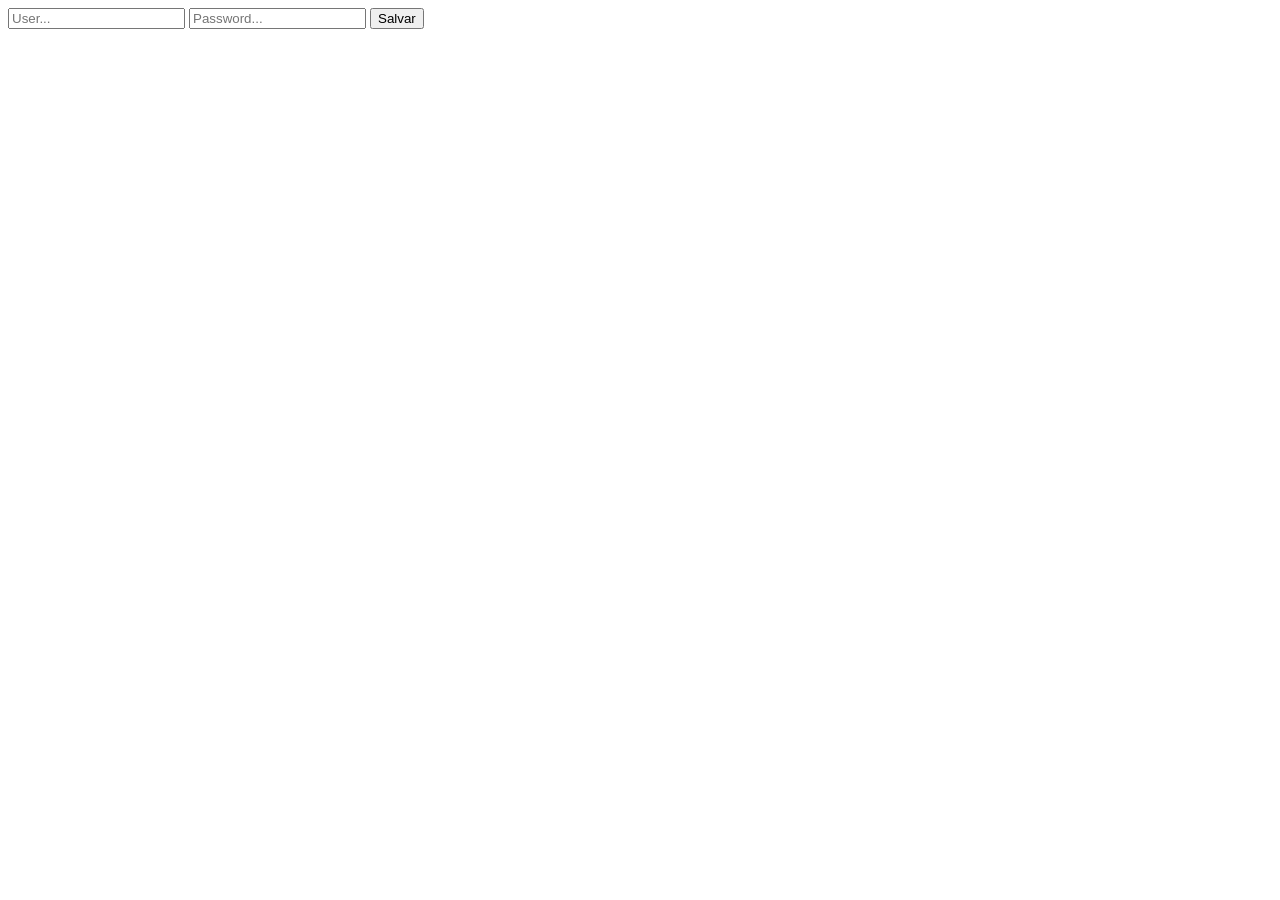
<file: src/main/resources/templates/admin.html>
<!DOCTYPE html>
<html>
<head>
    <title>Porto Máquinas</title>
</head>
<body>
    <form action="/admin/panel" method="post">
        <input type="text" name="name" placeholder="User...">
        <input type="number" name="id" placeholder="Password...">

        <button type="submit">
            Salvar
        </button>
    </form>
</body>
</html>
</file>
